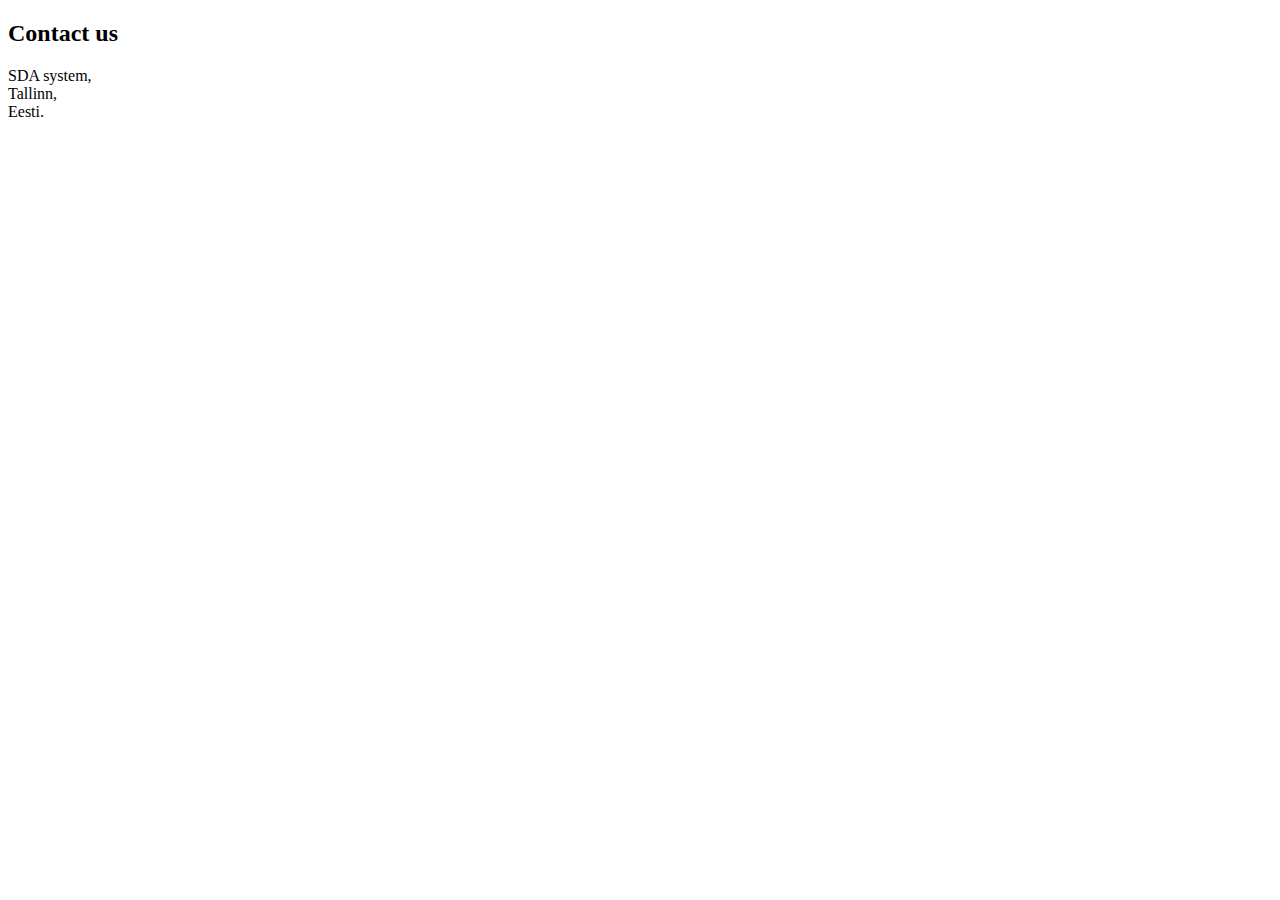
<file: template/Contact.html>
<!DOCTYPE html>
<html lang="en">
<head>
    <meta charset="UTF-8">
    <title>SDA system- Contact us</title>
</head>
<body>
 <h2>Contact us</h2>
 <p>SDA system, <br/> Tallinn, <br/> Eesti.</p>
<script src="../assets/js/script.js"></script>
</body>
</html>
</file>
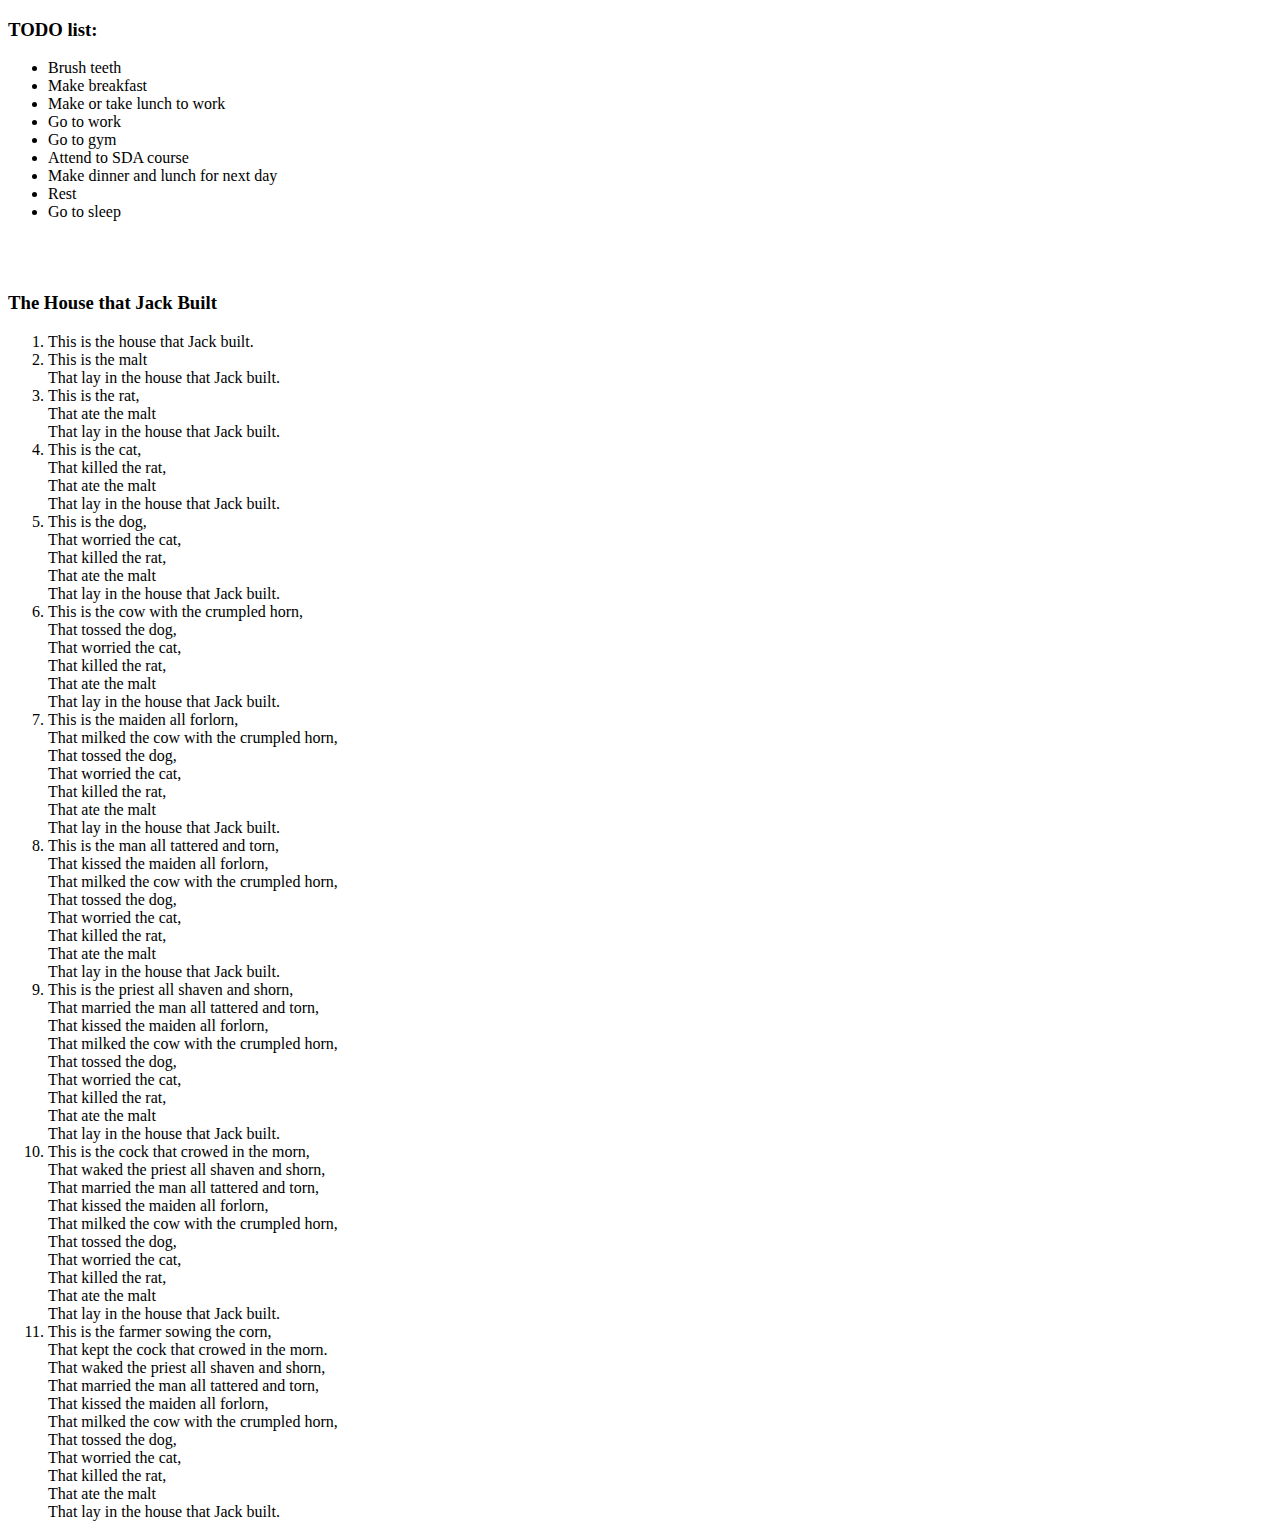
<file: template/list-homework.html>
<!DOCTYPE html>
<html lang="en">
<head>
    <meta charset="UTF-8">
    <title>SDA School system- Lists</title>
</head>
<body>
<h3>TODO list:</h3>
<ul>
    <li>Brush teeth</li>
    <li>Make breakfast</li>
    <li>Make or take lunch to work</li>
    <li>Go to work</li>
    <li>Go to gym</li>
    <li>Attend to SDA course</li>
    <li>Make dinner and lunch for next day</li>
    <li>Rest</li>
    <li>Go to sleep</li>
</ul>
<br/><br/>
<h3>The House that Jack Built</h3>
<ol>
    <li>This is the house that Jack built.</li>
    <li>This is the malt<br/>
        That lay in the house that Jack built.
    </li>
    <li>This is the rat,<br/>
        That ate the malt<br/>
        That lay in the house that Jack built.
    </li>
    <li>This is the cat,<br/>
        That killed the rat,<br/>
        That ate the malt<br/>
        That lay in the house that Jack built.
    </li>
    <li>This is the dog,<br/>
        That worried the cat,<br/>
        That killed the rat,<br/>
        That ate the malt<br/>
        That lay in the house that Jack built.
    </li>
    <li>This is the cow with the crumpled horn,<br/>
        That tossed the dog,<br/>
        That worried the cat,<br/>
        That killed the rat,<br/>
        That ate the malt<br/>
        That lay in the house that Jack built.
    </li>
    <li>This is the maiden all forlorn,<br/>
        That milked the cow with the crumpled horn,<br/>
        That tossed the dog,<br/>
        That worried the cat,<br/>
        That killed the rat,<br/>
        That ate the malt<br/>
        That lay in the house that Jack built.
    </li>
    <li>This is the man all tattered and torn,<br/>
        That kissed the maiden all forlorn,<br/>
        That milked the cow with the crumpled horn,<br/>
        That tossed the dog,<br/>
        That worried the cat,<br/>
        That killed the rat,<br/>
        That ate the malt<br/>
        That lay in the house that Jack built.
    </li>
    <li>This is the priest all shaven and shorn,<br/>
        That married the man all tattered and torn,<br/>
        That kissed the maiden all forlorn,<br/>
        That milked the cow with the crumpled horn,<br/>
        That tossed the dog,<br/>
        That worried the cat,<br/>
        That killed the rat,<br/>
        That ate the malt<br/>
        That lay in the house that Jack built.
    </li>
    <li>This is the cock that crowed in the morn,<br/>
        That waked the priest all shaven and shorn,<br/>
        That married the man all tattered and torn,<br/>
        That kissed the maiden all forlorn,<br/>
        That milked the cow with the crumpled horn,<br/>
        That tossed the dog,<br/>
        That worried the cat,<br/>
        That killed the rat,<br/>
        That ate the malt<br/>
        That lay in the house that Jack built.
    </li>
    <li>This is the farmer sowing the corn,<br/>
        That kept the cock that crowed in the morn.<br/>
        That waked the priest all shaven and shorn,<br/>
        That married the man all tattered and torn,<br/>
        That kissed the maiden all forlorn,<br/>
        That milked the cow with the crumpled horn,<br/>
        That tossed the dog,<br/>
        That worried the cat,<br/>
        That killed the rat,<br/>
        That ate the malt<br/>
        That lay in the house that Jack built.
    </li>

</ol>


</body>
</html>
</file>
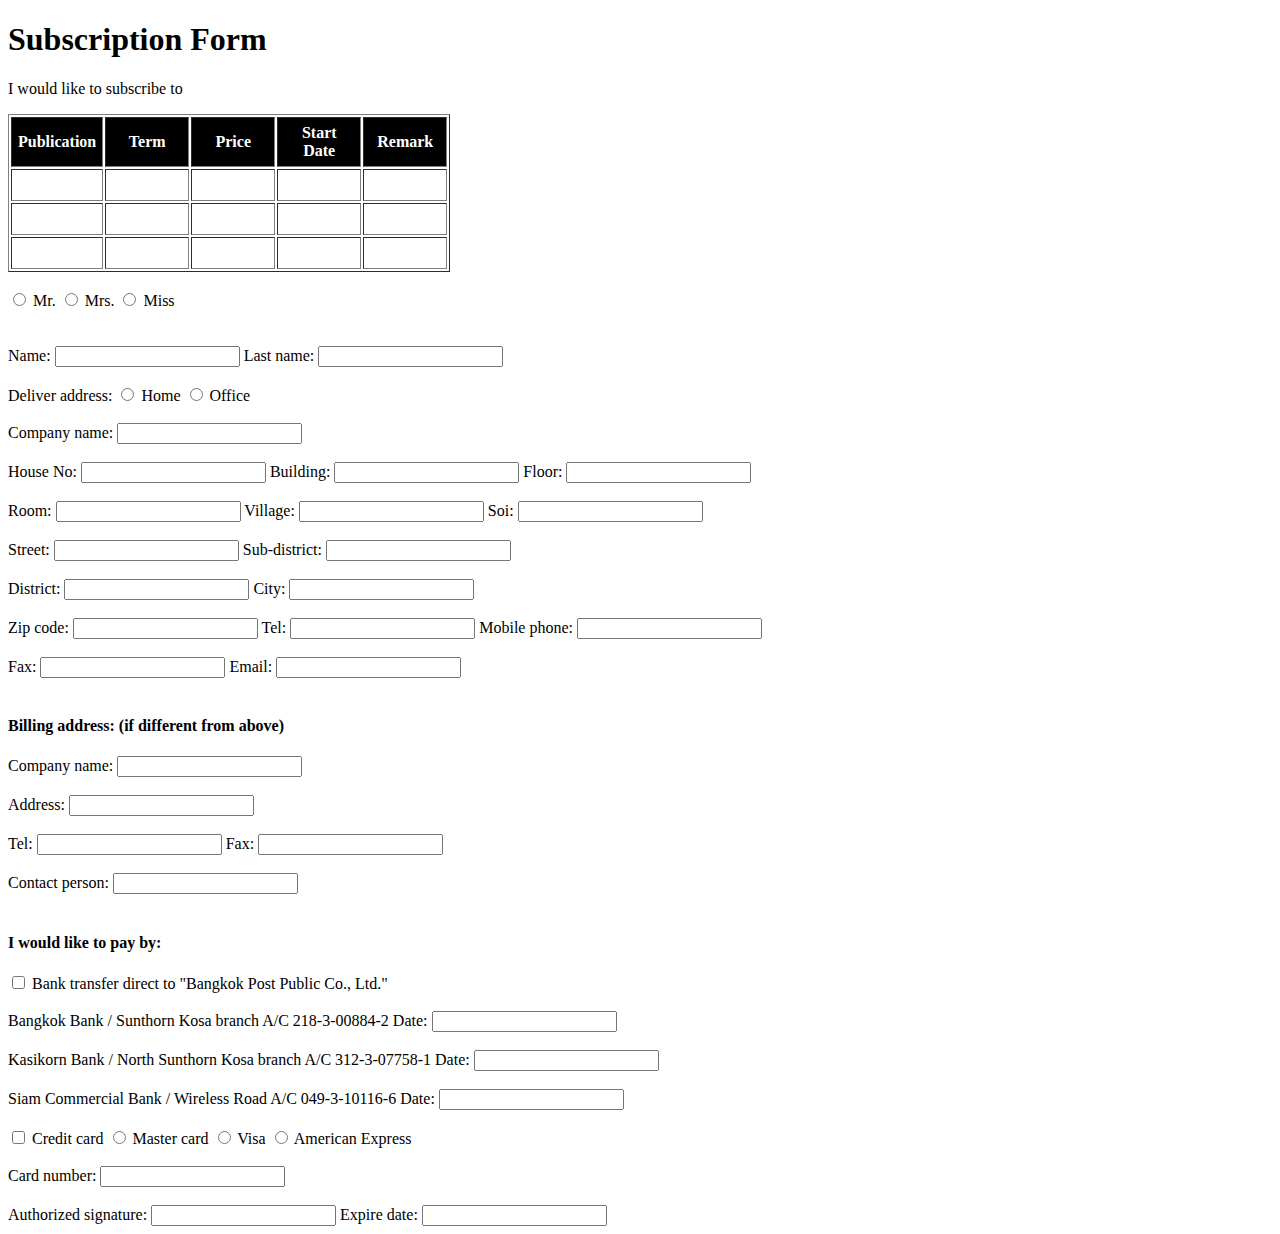
<file: template/subscription-form.html>
<!DOCTYPE html>
<html lang="en">
<head>
    <meta charset="UTF-8">
    <title>Subscription form</title>
</head>
<body>
 <h1>Subscription Form</h1>
 <p>I would like to subscribe to</p>
 <table border cellpadding="6">
   <thead>
   <tr bgcolor="black">
     <th style="color: white" width="70">Publication</th>
     <th style="color: white" width="70">Term</th>
     <th style="color: white" width="70">Price</th>
     <th style="color: white" width="70">Start Date</th>
     <th style="color: white" width="70">Remark</th>
   </tr>
   </thead>
   <tbody>
   <tr>
     <td contenteditable="true"></td>
     <td contenteditable="true"></td>
     <td contenteditable="true"></td>
     <td contenteditable="true"></td>
     <td contenteditable="true"></td>
   </tr>
   <tr>
     <td contenteditable="true"></td>
     <td contenteditable="true"></td>
     <td contenteditable="true"></td>
     <td contenteditable="true"></td>
     <td contenteditable="true"></td>
   </tr>
   <tr>
     <td contenteditable="true"></td>
     <td contenteditable="true"></td>
     <td contenteditable="true"></td>
     <td contenteditable="true"></td>
     <td contenteditable="true"></td>
   </tr>
   </tbody>

 </table>
 <br/>
<form>
  <input type="radio" id="mr" name="gender" /> Mr.
  <input type="radio" id="mrs" name="gender" /> Mrs.
  <input type="radio" id="miss" name="gender" /> Miss
  <br/><br/><br/>
  <label for="first-name">Name:</label>
  <input name="first-name" id="first-name" />
  <label for="last-name">Last name:</label>
  <input name="last-name" id="last-name" type="text" />
  <br/><br/>
  <label for="home">Deliver address:</label>
  <input type="radio" id="home" name="home"> Home
  <input type="radio" id="office" name="home"> Office
  <br/><br/>
  <label for="company-name">Company name:</label>
  <input name="company-name" id="company-name" />
  <br/><br/>
  <label for="house-no">House No:</label>
  <input name="house-no" id="house-no" />
  <label for="building">Building:</label>
  <input name="building" id="building" />
  <label for="floor">Floor:</label>
  <input name="floor" id="floor" />
  <br/><br/>
  <label for="room">Room:</label>
  <input name="room" id="room" />
  <label for="village">Village:</label>
  <input name="village" id="village" />
  <label for="soi">Soi:</label>
  <input name="soi" id="soi" />
  <br/><br/>
  <label for="street">Street:</label>
  <input name="street" id="street" />
  <label for="sub-district">Sub-district:</label>
  <input name="sub-district" id="sub-district" />
  <br/><br/>
  <label for="district">District:</label>
  <input name="district" id="district" />
  <label for="city">City:</label>
  <input name="city" id="city" />
  <br/><br/>
  <label for="zip-code">Zip code:</label>
  <input name="zip-code" id="zip-code" />
  <label for="tel">Tel:</label>
  <input name="tel" id="tel" />
  <label for="mobile-phone">Mobile phone:</label>
  <input name="mobile-phone" id="mobile-phone" />
  <br/><br/>
  <label for="fax">Fax:</label>
  <input name="fax" id="fax" />
  <label for="email">Email:</label>
  <input name="email" id="email" />
  <br/><br/>
  <h4>Billing address: (if different from above)</h4>
  <label for="company name">Company name:</label>
  <input name="company name" id="company name" />
  <br/><br/>
  <label for="address">Address:</label>
  <input name="address" id="address" />
  <br/><br/>
  <label for="tel">Tel:</label>
  <input name="tel" id="telo" />
  <label for="fax">Fax:</label>
  <input name="fax" id="fax2" />
  <br/><br/>
  <label for="contact-person">Contact person:</label>
  <input name="contact-person" id="contact-person" />
  <br/><br/>
  <h4>I would like to pay by:</h4>
  <input type="checkbox" id="bank-transfer" name="bank-transfer" /> Bank transfer direct to "Bangkok Post Public Co., Ltd."
  <br/><br/>
  <label for="bank-transfer">Bangkok Bank / Sunthorn Kosa branch A/C 218-3-00884-2 Date:</label>
  <input name="date" id="date">
  <br/><br/>
  <label for="bank-transfer">Kasikorn Bank / North Sunthorn Kosa branch A/C 312-3-07758-1 Date:</label>
  <input name="date" id="date1">
  <br/><br/>
  <label for="bank-transfer">Siam Commercial Bank / Wireless Road A/C 049-3-10116-6 Date:</label>
  <input name="date" id="date3">
  <br/><br/>
  <input type="checkbox" id="credit-card" name="credit-card" /> Credit card
  <input type="radio" id="master-card" name="gender" /> Master card
  <input type="radio" id="visa" name="gender" /> Visa
  <input type="radio" id="american-express" name="gender" /> American Express
  <br/><br/>
  <label for="card-no">Card number:</label>
  <input name="card-no" id="card-no" />
  <br/><br/>
  <label for="authorized-signature">Authorized signature:</label>
  <input name="authorized-signature" id="authorized-signature" />
  <label for="ex-date">Expire date:</label>
  <input name="ex-date" id="ex-date" />
</form>

</body>
</html>
</file>
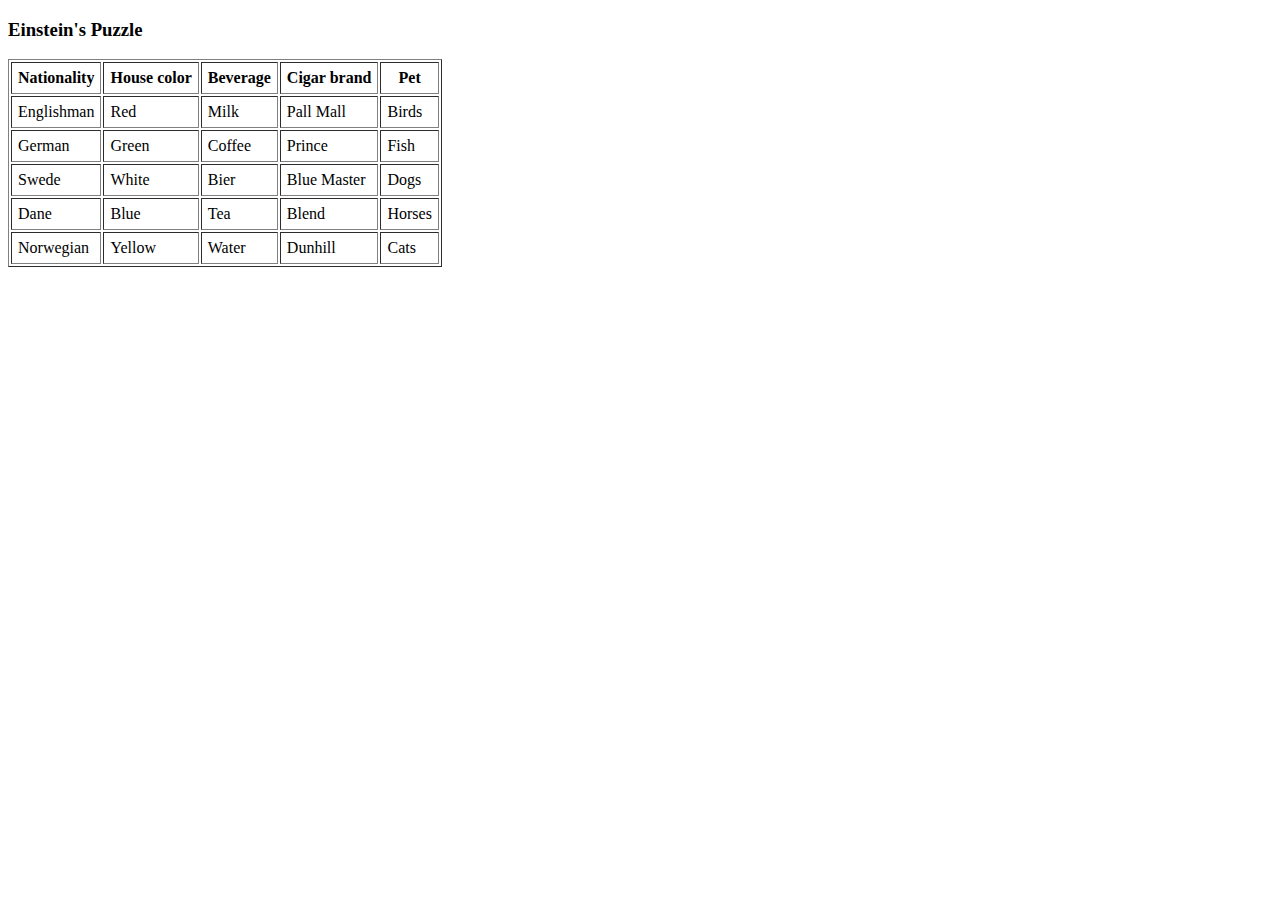
<file: template/table-homework.html>
<!DOCTYPE html>
<html lang="en">
<head>
    <meta charset="UTF-8">
    <title>SDA School System- Tables</title>
</head>
<body>
<h3>Einstein's Puzzle</h3>
<table border cellpadding="6">
  <thead>
  <tr>
    <th>Nationality</th>
    <th>House color</th>
    <th>Beverage</th>
    <th>Cigar brand</th>
    <th>Pet</th>
  </tr>
  </thead>
  <tbody>
  <tr>
    <td>Englishman</td>
    <td>Red</td>
    <td>Milk</td>
    <td>Pall Mall</td>
    <td>Birds</td>
  </tr>
  <tr>
    <td>German</td>
    <td>Green</td>
    <td>Coffee</td>
    <td>Prince</td>
    <td>Fish</td>
  </tr>
  <tr>
    <td>Swede</td>
    <td>White</td>
    <td>Bier</td>
    <td>Blue Master</td>
    <td>Dogs</td>
  </tr>
  <tr>
    <td>Dane</td>
    <td>Blue</td>
    <td>Tea</td>
    <td>Blend</td>
    <td>Horses</td>
  </tr>
  <tr>
    <td>Norwegian</td>
    <td>Yellow</td>
    <td>Water</td>
    <td>Dunhill</td>
    <td>Cats</td>
  </tr>
  </tbody>
</table>

</body>
</html>
</file>
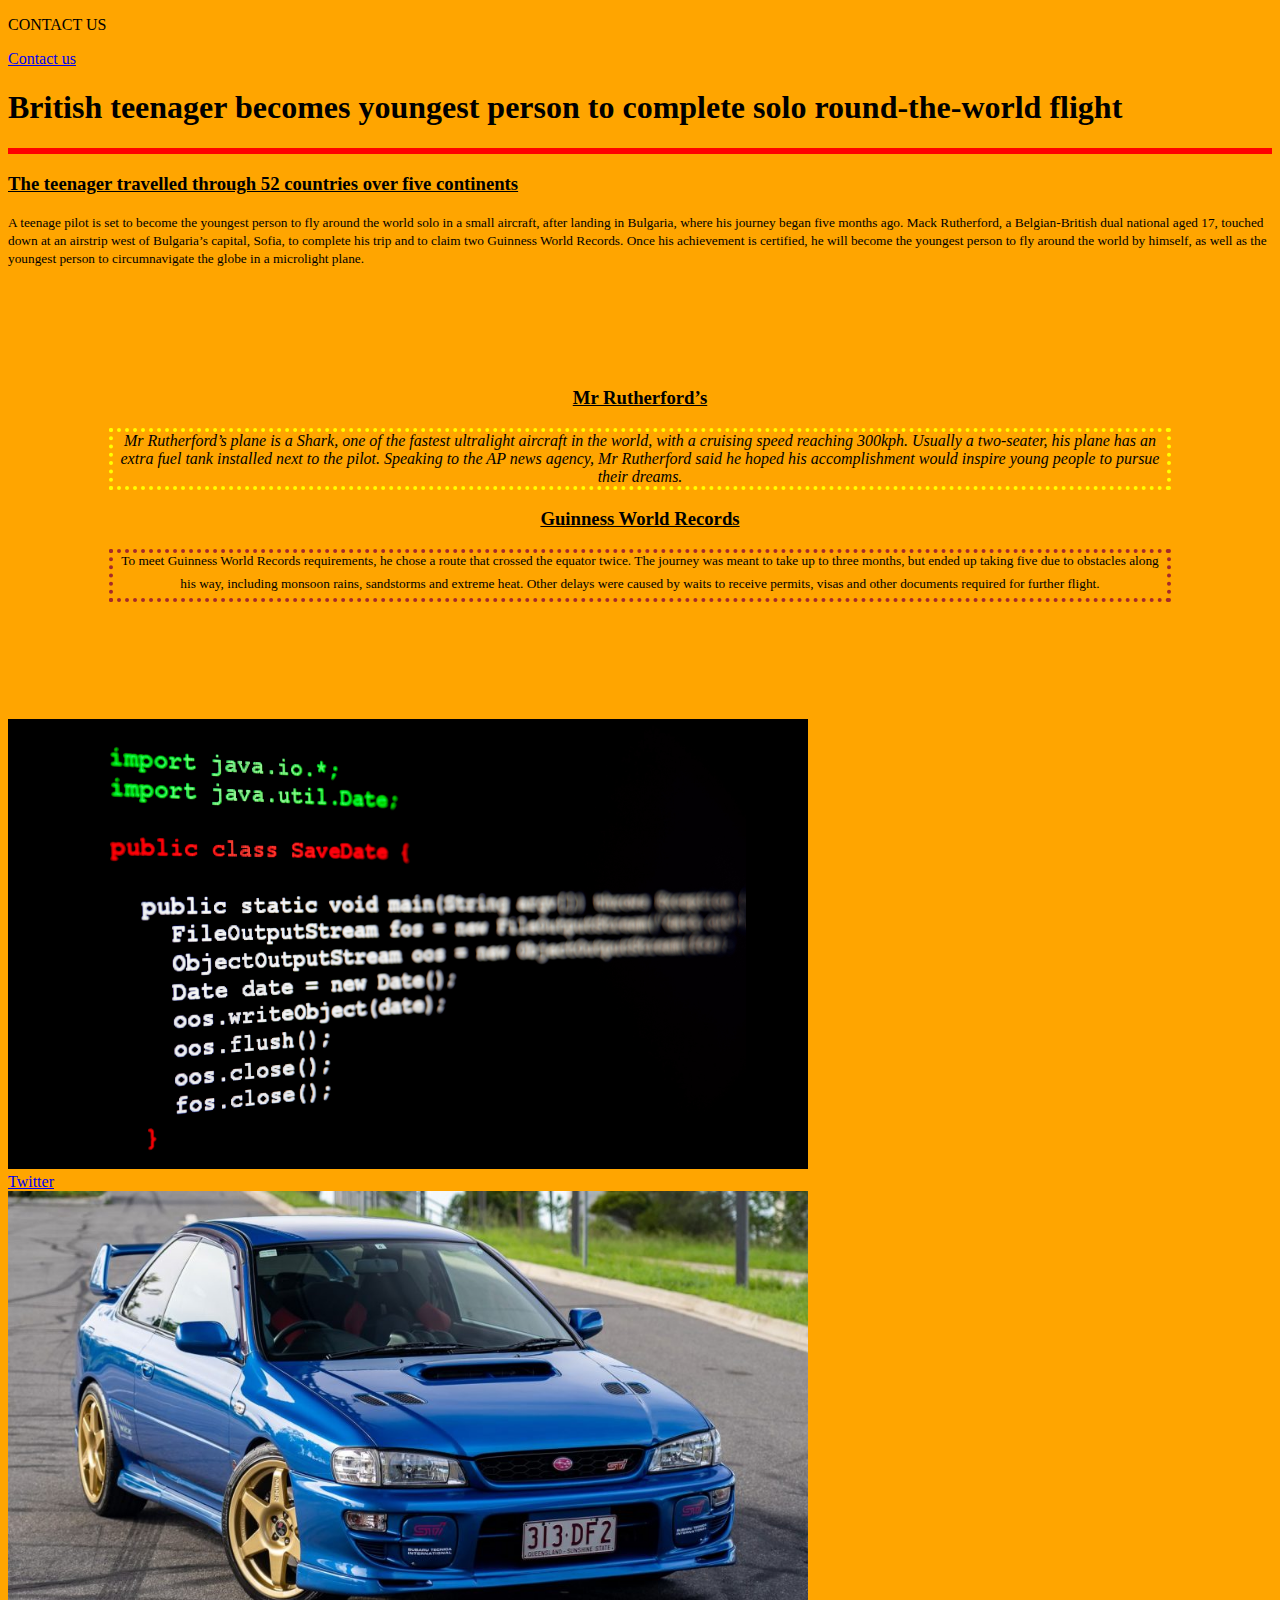
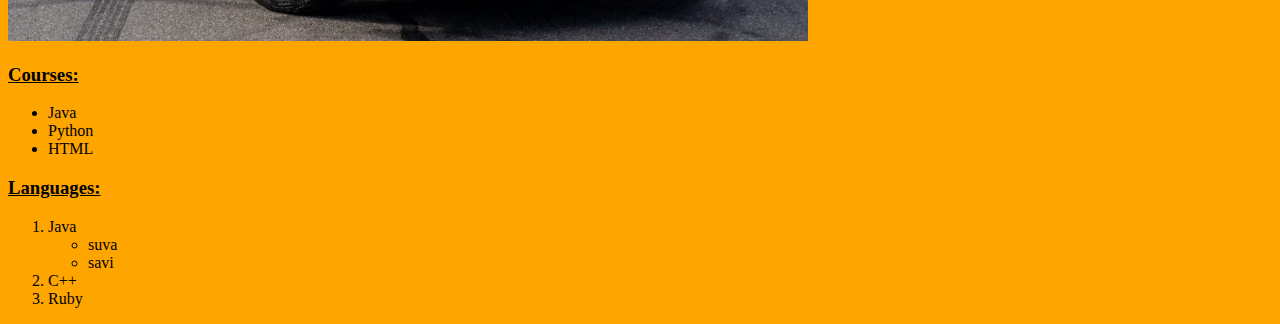
<file: template/text-format-practice.html>
<!DOCTYPE html>
<html lang="en">
<head>
    <meta charset="UTF-8">
    <title>17-year-old becomes youngest person to complete solo round-the-world flight | The Independent</title>
    <link rel="stylesheet" type="text/css" href="../assets/css/stylefortask.css">
</head>
<body>
 <p>CONTACT US</p>
<a href="Contact.html">Contact us</a>
 <h1>British teenager becomes youngest person to complete solo round-the-world flight<br/></h1>
 <p id="p1"><h3><mark>The teenager travelled through 52 countries over five continents</mark></h3><p>
 <small>A teenage pilot is set to become the youngest person to fly around the world solo in a small aircraft,
     after landing in Bulgaria, where his journey began five months ago.
     Mack Rutherford, a Belgian-British dual national aged 17, touched down at an airstrip west of Bulgaria’s capital,
     Sofia, to complete his trip and to claim two Guinness World Records. Once his achievement is certified,
     he will become the youngest person to fly around the world by himself,
     as well as the youngest person to circumnavigate the globe in a microlight plane. </small>
 <br/>
 <div>
 <p><h3><mark>Mr Rutherford’s</mark></h3></p>
 <p id="p2"><em>Mr Rutherford’s plane is a Shark, one of the fastest ultralight aircraft in the world,
     with a cruising speed reaching 300kph. Usually a two-seater,
     his plane has an extra fuel tank installed next to the pilot.
     Speaking to the AP news agency,
     Mr Rutherford said he hoped his accomplishment would inspire young people to pursue their dreams.</em></p>
 <p><h3>Guinness World Records</h3></p>
 <p id="p3"><sup>To meet Guinness World Records requirements, he chose a route that crossed the equator twice.
     The journey was meant to take up to three months, but ended up taking five due to obstacles along his way,
     including monsoon rains, sandstorms and extreme heat.
     Other delays were caused by waits to receive permits, visas and other documents required for further flight. </sup></p>
 </div>
 <img src="../assets/images/java-code.jpg" alt="Java Code Picture" height="450" width="800"/>
<br/>
 <a href="https://www.twitter.com" target="_blank">Twitter</a>
<br/>

 <a href="http://www.subaru.com" target="_blank">
   <img src="../assets/images/Subaru-WRX-STI-Type-R-14a-1024x555.jpg" alt="Subaru STI picture" height="450" width="800" />
 </a>


     <h3>Courses:</h3>
<ul>
    <li>Java</li>
    <li>Python</li>
    <li>HTML</li>
</ul>

<h3>Languages:</h3>
<ol>
    <li>Java
    <ul>
        <li>suva</li>
        <li>savi</li>
    </ul>
    </li>
    <li>C++</li>
    <li>Ruby</li>
</ol>


</body>
</html>
</file>
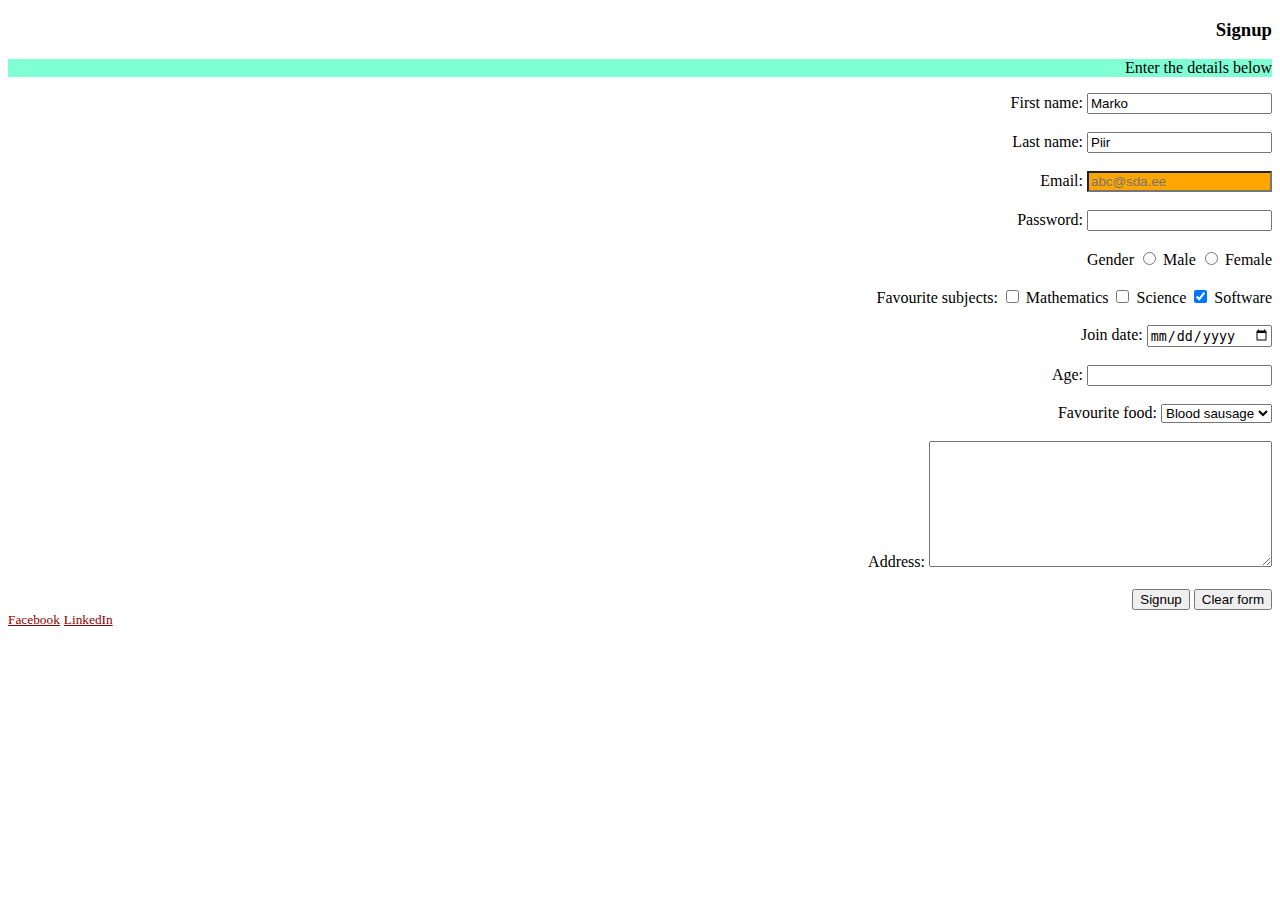
<file: template/user-registration.html>
<!DOCTYPE html>
<html lang="en">
<head>
    <meta charset="UTF-8">
    <title>SDA System- User registration</title>
    <meta name="viewport" content="width=device-width, initial scale=1.0">
    <link rel="stylesheet" type="text/css" href="../assets/css/style.css">
  <link rel="stylesheet" type="text/css" href="../assets/css/pseudo.css">
</head>
<body>
 <div id="register">
   <h3>Signup</h3>
   <p>Enter the details below</p>
   <form id="signup" name="signup" method="post" action="index.html">
     <label for="first-name">First name:</label>
     <input name="first-name" id="first-name" type="text" value="Marko" readonly minlength="3" maxlength="25"/>
     <br/><br/>
     <label for="last-name">Last name:</label>
     <input name="last-name" id="last-name" type="text" value="Piir" onkeyup="showAlert();"/>
     <br/><br/>
     <label for="email">Email:</label>
     <input name="email" id="email" type="email" required placeholder="abc@sda.ee"/>
     <br/><br/>
     <label for="password">Password:</label>
     <input name="password" id="password" type="password" required/>
     <br/><br/>
     <label for="male">Gender</label>
     <input type="radio" id="male" name="gender" /> Male
     <input type="radio" id="female" name="gender" /> Female
     <br/><br/>
     <label for="mathematics">Favourite subjects:</label>
     <input type="checkbox" id="mathematics" name="favourite-subjects" /> Mathematics
     <input type="checkbox" id="science" name="favourite-subjects" /> Science
     <input type="checkbox" id="software" name="favourite-subjects" checked/> Software
     <br/><br/>
     <label for="join-date">
       Join date:
     </label>
     <input type="date" id="join-date" name="join-date"/>
     <br/><br/>
     <label for="age">Age:</label>
     <input type="number" id="age" name="age" min="0"/>
     <br/><br/>
     <label for="favourite-food">Favourite food:</label>
     <select id="favourite-food" name="favourite-food">
       <option value="pizza">Pizza</option>
       <option value="sandwich" disabled>Sandwich</option>
       <option value="blood-sausage" selected>Blood sausage</option>
     </select>
     <br/><br/>
     <label for="address">Address:</label>
     <textarea id="address" name="address" rows="8" cols="40"></textarea>
     <input type="hidden" id="active" name="active" value="yes"/>
     <br/><br/>
     <input type="submit" value="Signup">
     <input type="reset" value="Clear form">

   </form>
 </div>
<a href="https://facebook.com">Facebook</a>
<a href="http://ohtuleht.ee">LinkedIn</a>
 <script src="../assets/js/script.js"></script>
</body>
</html>
</file>
<file: assets/css/stylefortask.css>
* {
    background-color: orange;
}

h1 {
    font-family: "Yu Gothic Medium";
}

h3 {
    text-decoration: underline;
}

div {
    text-align: center;
    margin: 100px;
    padding: 1px;
}

#p1 {
    border: 3px solid red;
}

#p2 {
    border: 4px dotted yellow;
}

#p3 {
    border: 4px dotted brown;
}
</file>
<file: assets/css/style.css>
h1 {
    color: blue;
    /*transform: rotate(90deg);*/
}
/* Id Selector*/
#course-list {
    margin: -10% 5% 0 60%;
    box-shadow: green;
    text-shadow: navy;
    opacity: revert;
}
/* Class selector*/
.hide-me {
    display: none;
}

.bold-orange {
    color: orange;
    font-weight: bold;
}

.underline-me {
    text-decoration: underline;
    text-decoration-color: red;
}
/* Descendent selector*/
#greeting p {
    margin-left: 30px;
}

ul li {
    text-decoration: revert;
    font-family: "Brush Script MT";
}

/*Child selector*/
#greeting>p {
    border: 4px dashed green;
    border-radius: inherit;
    padding-left: 50px;
}

/*Next element selector*/
h3+ol {
    text-decoration: underline;
}

/*Combined selector*/
p, h1, section {
    background: aquamarine;
}

/* HTML attribute selector*/
[name=email] {
    background: orange;
}

/*Position*/
#hot-news {
    position: sticky;

}
/*
body {
    font-face: ;
}
to install new font
 */
</file>
<file: assets/css/pseudo.css>
/*Pseudo classes*/
[name=password]:hover {
    background-color: magenta;
    margin-left: 60px;
}

#register:first-child {
    text-align: right;
}

#signup:nth-child(2) {
    background: darkorange;
}

a:link {
    color: darkred;
    font-size: smaller;
}

a:visited {
    color: darkviolet;
    font-family: "Comic Sans MS";
}

/*Mobile phone*/
@media screen and (max-width: 480px) {
    [name=password]:hover {
        background-color: blue;
        margin-bottom: 60px;
    }
}

/*Tablets*/
@media screen and (max-width: 900px) and (min-width: 600px) {
    [name=password]:hover {
        background-color: yellow;
        margin-top: 60px;
    }
}
</file>
